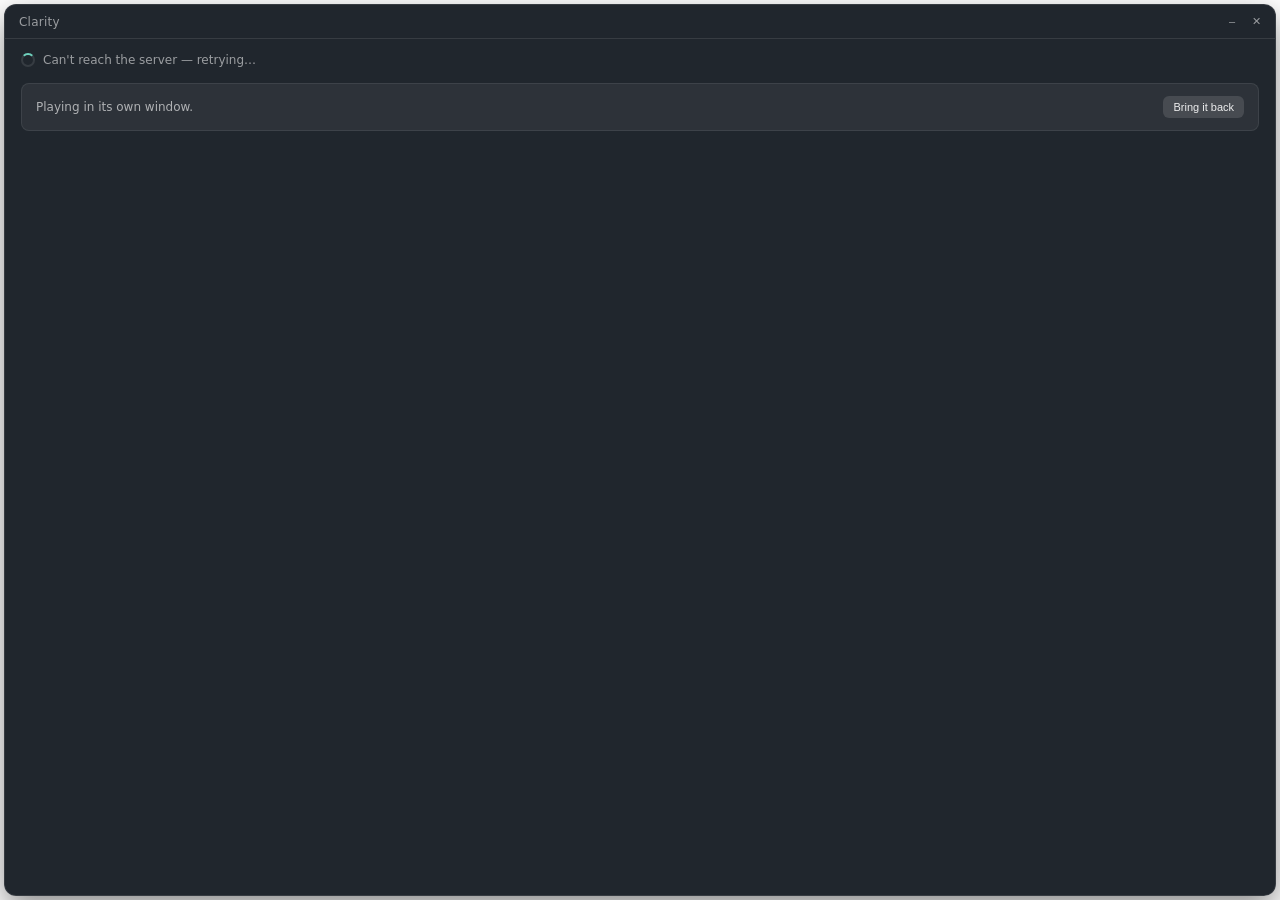
<file: desktop/clarity/ui/result/index.html>
<!DOCTYPE html>
<html lang="en">
  <head>
    <meta charset="utf-8" />
    <!-- Rule 20: scripts, styles and images are local only — marked.min.js is
         bundled, never a CDN. The two network directives exist because FRD
         §15.1 has this page poll the coordinator itself and play the finished
         video: connect-src for GET /api/jobs/{id}, media-src for video_url.
         'unsafe-eval' is pywebview's bridge (window.evaluate_js runs a string). -->
    <meta http-equiv="Content-Security-Policy"
          content="default-src 'none'; style-src 'self'; script-src 'self' 'unsafe-eval'; img-src 'self' data:; connect-src http: https:; media-src http: https: blob:" />
    <title>Clarity</title>
    <link rel="stylesheet" href="../shared/base.css" />
    <link rel="stylesheet" href="result.css" />
  </head>
  <body>
    <div class="panel" id="panel">
      <header class="header">
        <span class="title">Clarity</span>
        <div class="header-buttons no-drag">
          <button id="minimize" class="header-button" type="button" aria-label="Minimize">–</button>
          <button id="close" class="header-button" type="button" aria-label="Close">✕</button>
        </div>
      </header>

      <div class="body" id="body">
        <div class="status-row">
          <span class="dial" id="dial" aria-hidden="true"></span>
          <span class="status" id="status">Reading the problem…</span>
        </div>

        <div class="explanation no-drag" id="explanation" hidden></div>

        <div class="note" id="note" hidden></div>

        <div class="failure" id="failure" hidden>
          <p class="failure-text" id="failure-text"></p>
          <button id="retry" class="retry no-drag" type="button">Retry</button>
        </div>

        <div class="popped no-drag" id="popped" hidden>
          <span class="popped-text">Playing in its own window.</span>
          <button id="video-popback" class="popped-back" type="button">Bring it back</button>
        </div>

        <div class="video-wrap no-drag" id="video-wrap" hidden>
          <video id="video" controls autoplay muted playsinline></video>
          <div class="video-actions">
            <button id="video-popout" class="video-action" type="button" title="Pop out — drag it anywhere on screen">⧉ Pop out</button>
            <button id="video-fullscreen" class="video-action" type="button" title="Full screen">⛶</button>
            <div
              id="video-drag-handle"
              class="video-action"
              draggable="true"
              title="Drag out to save the video"
            >⇩ Save</div>
          </div>
        </div>
      </div>
    </div>

    <script src="../shared/marked.min.js"></script>
    <script src="result.js"></script>
  </body>
</html>
</file>
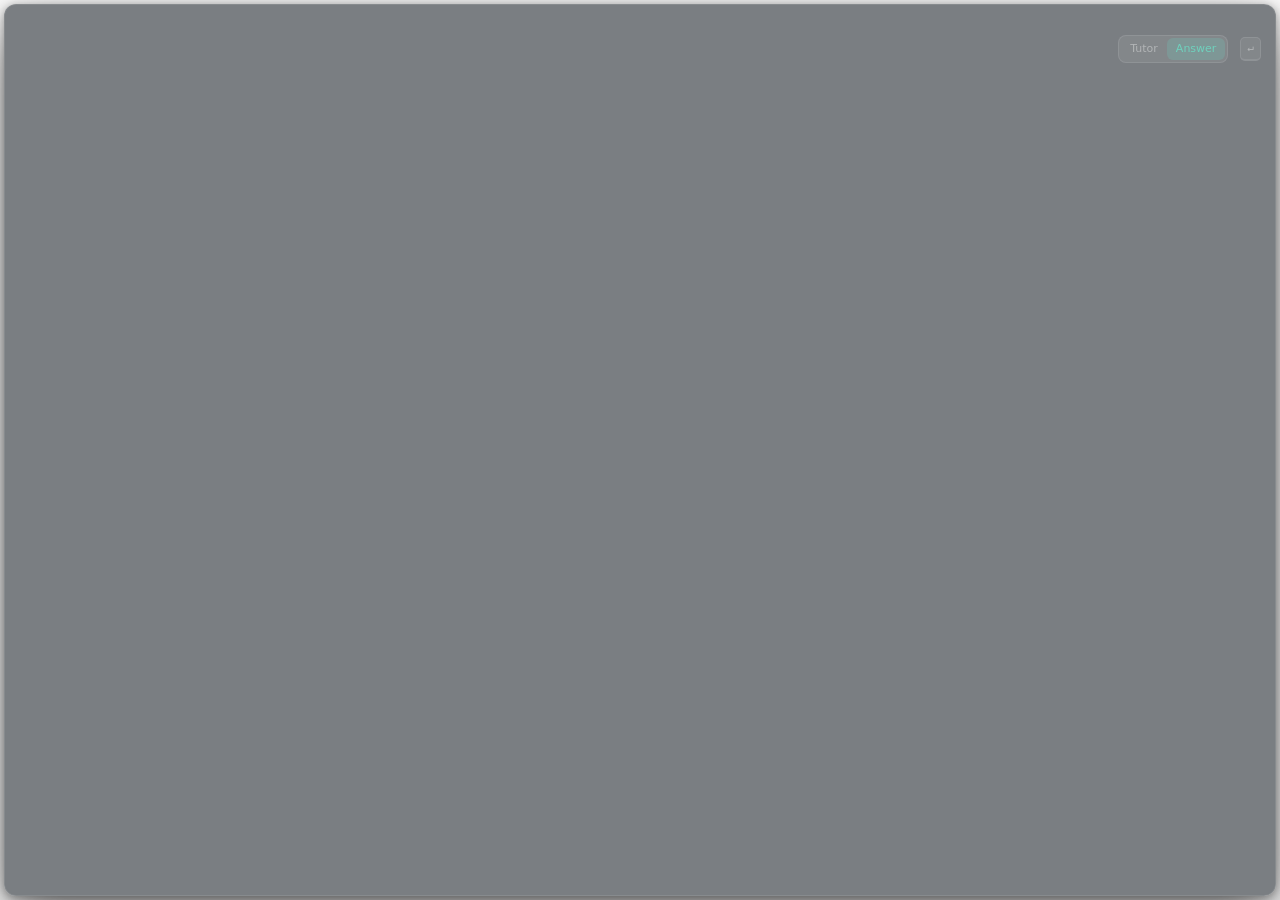
<file: desktop/clarity/ui/spotlight/index.html>
<!DOCTYPE html>
<html lang="en">
  <head>
    <meta charset="utf-8" />
    <!-- Rule 20: nothing here comes from the network. Scripts, styles and
         images are local only, and this window never connects anywhere.
         'unsafe-eval' is pywebview's bridge: window.evaluate_js() runs a
         string, so the host cannot talk to the page without it. -->
    <meta http-equiv="Content-Security-Policy"
          content="default-src 'none'; style-src 'self'; script-src 'self' 'unsafe-eval'; img-src 'self' data:; connect-src 'none'" />
    <title>Clarity</title>
    <link rel="stylesheet" href="../shared/base.css" />
    <link rel="stylesheet" href="spotlight.css" />
  </head>
  <body>
    <div class="panel" id="panel">
      <div class="row">
        <img id="thumb" class="thumb" alt="" hidden />
        <div class="field">
          <input
            id="input"
            type="text"
            autocomplete="off"
            autocapitalize="off"
            spellcheck="false"
            maxlength="2000"
          />
          <div id="message" class="message" hidden></div>
        </div>
        <div id="mode" class="mode" role="radiogroup" aria-label="Mode">
          <button type="button" id="mode-tutor" class="mode-btn" role="radio" aria-checked="false" title="Walk through the method, leave the last step to you">Tutor</button>
          <button type="button" id="mode-answer" class="mode-btn is-on" role="radio" aria-checked="true" title="Give the full explanation">Answer</button>
        </div>
        <div id="hint" class="hint">
          <kbd id="hint-recents" hidden>↓</kbd>
          <kbd>↵</kbd>
        </div>
      </div>

      <!-- Recents (FRD §15.1). Hidden until ↓ or "/" on an empty field; the
           window itself grows to fit, so this never scrolls the page. -->
      <div class="list-wrap" id="list-wrap" hidden>
        <div class="list" id="list" role="listbox" aria-label="Recent captures"></div>
        <p class="list-empty" id="list-empty" hidden>No recent captures yet.</p>
      </div>
    </div>
    <script src="spotlight.js"></script>
  </body>
</html>
</file>
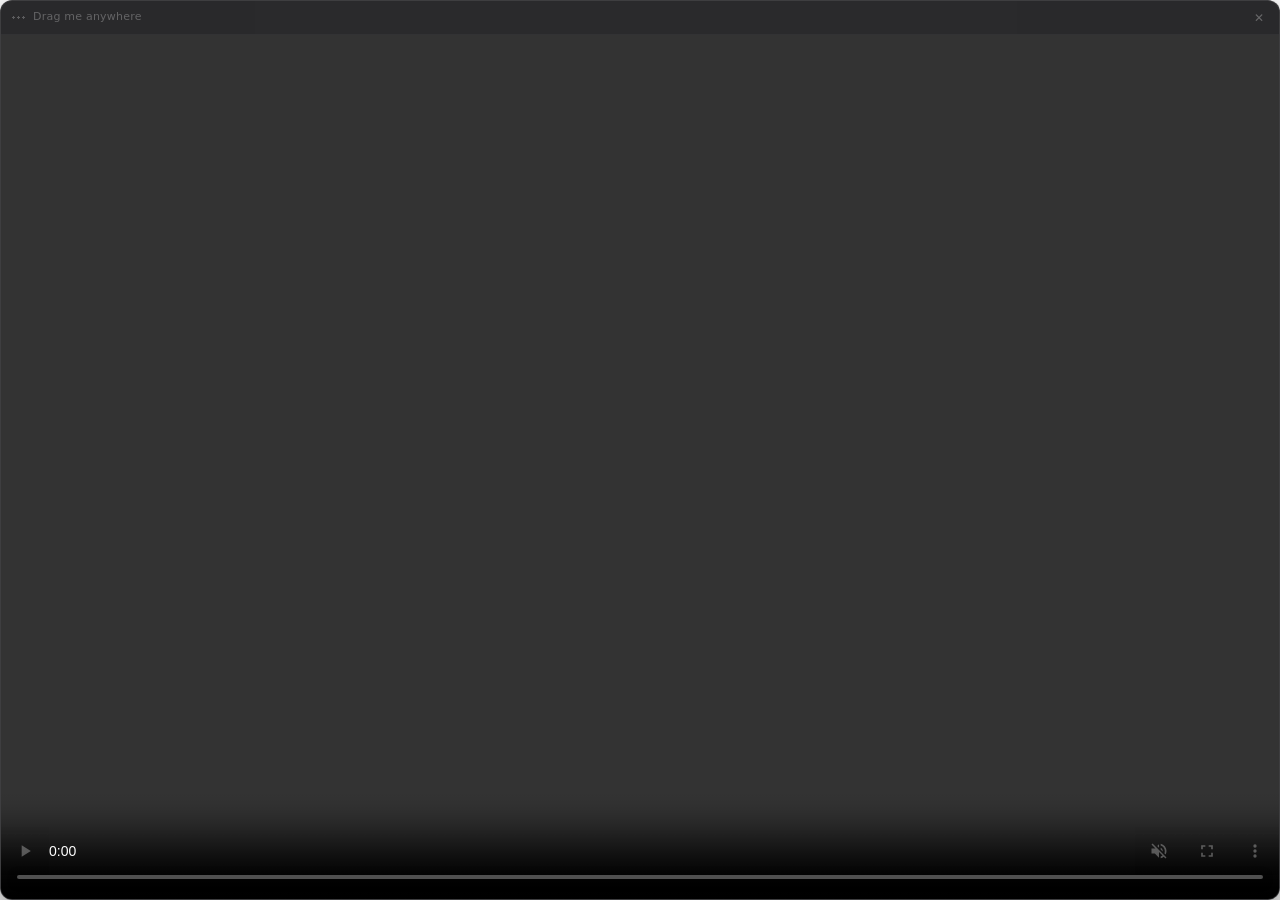
<file: desktop/clarity/ui/video/index.html>
<!DOCTYPE html>
<html lang="en">
  <head>
    <meta charset="utf-8" />
    <!-- Rule 20: nothing here loads from the network except the video itself,
         which is what media-src allows. No connect-src at all — this page
         never polls; the result box it came from still owns that. -->
    <meta http-equiv="Content-Security-Policy"
          content="default-src 'none'; style-src 'self'; script-src 'self' 'unsafe-eval'; img-src 'self' data:; media-src http: https: blob:" />
    <title>Clarity</title>
    <link rel="stylesheet" href="../shared/base.css" />
    <link rel="stylesheet" href="video.css" />
  </head>
  <body>
    <div class="frame" id="frame">
      <!-- The drag bar. Deliberately the only wide always-draggable strip:
           the player below opts out so its controls work. -->
      <header class="bar" id="bar">
        <span class="grip" aria-hidden="true"></span>
        <span class="label">Drag me anywhere</span>
        <button id="close" class="close no-drag" type="button" aria-label="Put the video back">✕</button>
      </header>

      <div class="stage">
        <video id="video" class="no-drag" controls autoplay loop muted playsinline></video>
      </div>
    </div>

    <script src="video.js"></script>
  </body>
</html>
</file>
<file: desktop/clarity/ui/shared/base.css>
/* Shared look for both windows. FRD §15.1. Tokens match the brand identity
 * standards (github.com/adam-zhu1/clarity-web, brand/IDENTITY.md) — --panel
 * is --c-ink-tinted to match the site and the app icon, --accent is the
 * brand's one mint chroma (--c-mint). "One chroma per screen": mint is the
 * only color accent anywhere in these windows.
 *
 * The Sprint 1 spike (desktop/README.md) found pywebview's vibrancy blur too
 * faint on macOS 26 to read text against, so both boxes paint their own solid
 * near-black panel at 92 % opacity. `transparent=True` is still passed to
 * create_window so the corners outside the radius stay see-through; without it
 * the rounded corners would sit on a white rectangle.
 *
 * Nothing here loads from the network (FRD §23 rule 20). */

:root {
  --panel: rgba(14, 20, 28, 0.92);
  --text: rgba(255, 255, 255, 0.92);
  --text-dim: rgba(255, 255, 255, 0.55);
  --text-faint: rgba(255, 255, 255, 0.38);
  --stroke: rgba(255, 255, 255, 0.10);
  --field: rgba(255, 255, 255, 0.07);
  --accent: #6fd1bd;
  --accent-ink: #0b1b18;
  --danger: #ff8a8a;
  --radius: 12px;
}

* {
  box-sizing: border-box;
}

html,
body {
  margin: 0;
  padding: 0;
  height: 100%;
  background: transparent;
  overflow: hidden;
  color: var(--text);
  font: 13px/1.5 -apple-system, BlinkMacSystemFont, "SF Pro Text", system-ui, sans-serif;
  -webkit-font-smoothing: antialiased;
  cursor: default;
  -webkit-user-select: none;
  user-select: none;
}

/* The panel every window draws itself on. */
.panel {
  height: 100%;
  background: var(--panel);
  border: 0.5px solid var(--stroke);
  border-radius: var(--radius);
  box-shadow: 0 12px 32px rgba(0, 0, 0, 0.45);
  overflow: hidden;
}

code,
pre {
  font-family: "SF Mono", ui-monospace, Menlo, monospace;
  font-size: 12px;
}

/* Anything the user should be able to select or click has to opt out of
 * easy_drag, which otherwise turns the whole window into a drag handle. */
.no-drag {
  -webkit-app-region: no-drag;
}

@media (prefers-reduced-motion: reduce) {
  * {
    animation: none !important;
    transition: none !important;
  }
}
</file>
<file: desktop/clarity/ui/result/result.css>
/* The result box. FRD §15.1: 440×680, fades in over 150 ms, the whole
 * background drags, the text and the video opt out via .no-drag. */

body {
  padding: 4px; /* room for the panel's shadow inside the transparent window */
}

#panel {
  display: flex;
  flex-direction: column;
  opacity: 0;
  transition: opacity 150ms ease-out;
}

#panel.shown {
  opacity: 1;
}

.header {
  display: flex;
  align-items: center;
  justify-content: space-between;
  flex: none;
  height: 34px;
  padding: 0 8px 0 14px;
  border-bottom: 0.5px solid var(--stroke);
}

.title {
  font-size: 12px;
  font-weight: 500;
  letter-spacing: 0.02em;
  color: var(--text-dim);
}

.header-buttons {
  display: flex;
  align-items: center;
  gap: 2px;
}

.header-button {
  width: 22px;
  height: 22px;
  border: none;
  border-radius: 5px;
  background: transparent;
  color: var(--text-dim);
  font-size: 11px;
  line-height: 1;
  cursor: pointer;
}

.header-button:hover {
  background: var(--field);
  color: var(--text);
}

.body {
  flex: 1;
  min-height: 0;
  overflow-y: auto;
  padding: 12px 16px 18px;
}

/* One loading dial, paired with one line of live status text, for as long as
 * the job is working — result.js shows/hides `.dial` by toggling `hidden`,
 * never two indicators on screen at once. */
.status-row {
  display: flex;
  align-items: center;
  gap: 8px;
}

.dial {
  width: 14px;
  height: 14px;
  flex: none;
  box-sizing: border-box;
  border-radius: 50%;
  border: 2px solid var(--stroke);
  border-top-color: var(--accent);
  animation: dial-spin 0.8s linear infinite;
}

@keyframes dial-spin {
  to {
    transform: rotate(360deg);
  }
}

.status {
  font-size: 12px;
  color: var(--text-dim);
}

.status.done {
  color: var(--text-faint);
}

/* The explanation, rendered from markdown by the bundled marked. */
.explanation {
  margin-top: 12px;
  -webkit-user-select: text;
  user-select: text;
  cursor: text;
}

.explanation > *:first-child {
  margin-top: 0;
}

.explanation p,
.explanation ul,
.explanation ol {
  margin: 0 0 10px;
}

.explanation h1,
.explanation h2,
.explanation h3 {
  margin: 16px 0 8px;
  font-size: 14px;
  font-weight: 600;
}

.explanation code {
  padding: 1px 4px;
  border-radius: 4px;
  background: var(--field);
}

.explanation pre {
  margin: 0 0 12px;
  padding: 10px 12px;
  overflow-x: auto;
  border: 0.5px solid var(--stroke);
  border-radius: 8px;
  background: rgba(0, 0, 0, 0.35);
}

.explanation pre code {
  padding: 0;
  background: none;
}

.explanation blockquote {
  margin: 0 0 12px;
  padding-left: 10px;
  border-left: 2px solid var(--stroke);
  color: var(--text-dim);
}

.explanation a {
  color: var(--accent);
}

/* "The animation didn't render this time." — quiet, not an error (API.md §5). */
.note {
  margin-top: 12px;
  font-size: 12px;
  color: var(--text-faint);
}

.failure {
  margin-top: 14px;
}

.failure-text {
  margin: 0 0 10px;
  color: var(--text);
}

.retry {
  padding: 6px 14px;
  border: 1px solid var(--accent);
  border-radius: 7px;
  background: transparent;
  color: var(--accent);
  font: inherit;
  font-weight: 600;
  cursor: pointer;
  transition: background 120ms ease-out, color 120ms ease-out;
}

.retry:hover {
  background: var(--accent);
  color: var(--accent-ink);
}

.video-wrap {
  position: relative;
  margin-top: 14px;
}

#video {
  display: block;
  width: 100%;
  border-radius: 8px;
  background: #000;
}

/* Two ways to get the video out of this box: full screen (the standard
 * Fullscreen API — always works), or drag it out to the Finder/Messages/etc.
 * via WebKit's "DownloadURL" drag mechanism (result.js's dragstart handler;
 * no native drag session or local download step needed). */
.video-actions {
  position: absolute;
  top: 8px;
  right: 8px;
  display: flex;
  gap: 6px;
}

.video-action {
  padding: 4px 9px;
  border: 0.5px solid var(--stroke);
  border-radius: 6px;
  background: rgba(0, 0, 0, 0.5);
  color: var(--text);
  font: inherit;
  font-size: 11px;
  cursor: pointer;
  -webkit-user-select: none;
  user-select: none;
  transition: border-color 120ms ease-out;
}

.video-action:hover {
  border-color: var(--accent);
}

#video-drag-handle {
  cursor: grab;
}

#video-drag-handle:active {
  cursor: grabbing;
}

/* Popped out: the inline player is replaced by a line saying where the video
 * went, so the box never looks like it simply lost the animation. */
.popped {
  display: flex;
  align-items: center;
  gap: 10px;
  margin-top: 14px;
  padding: 12px 14px;
  border-radius: 8px;
  background: rgba(255, 255, 255, 0.06);
  border: 1px solid rgba(255, 255, 255, 0.08);
}

.popped-text {
  flex: 1 1 auto;
  font-size: 12px;
  color: rgba(255, 255, 255, 0.62);
}

.popped-back {
  flex: 0 0 auto;
  padding: 5px 10px;
  border: 0;
  border-radius: 6px;
  background: rgba(255, 255, 255, 0.12);
  color: rgba(255, 255, 255, 0.9);
  font-size: 11px;
  cursor: pointer;
}

.popped-back:hover {
  background: rgba(255, 255, 255, 0.2);
}
</file>
<file: desktop/clarity/ui/spotlight/spotlight.css>
/* The spotlight box. FRD §15.1: 680×96, thumbnail left, one field right,
 * animates in over 180 ms ease-out, and grows downward into the recents list.
 *
 * The three numbers the list is built from — the field's height, one row, and
 * the list's padding — are also in spotlight.js, which asks the host for a
 * window tall enough to hold them. Change one, change both. */

:root {
  --field-height: 88px; /* the 96 px window, less the 4 px shadow gutter twice */
  --item-height: 52px;
  --list-padding: 6px;
}

body {
  padding: 4px; /* room for the panel's shadow inside the transparent window */
}

/* Animate in: opacity 0→1, scale 0.96→1. The class goes on after first paint
 * so the transition actually runs (FRD §15.1).
 *
 * Lighter and more see-through than base.css's shared `.panel` — closer to
 * real macOS Spotlight, which reads mostly through its background blur
 * (`vibrancy=True` in spotlight_window.py) rather than a solid fill. A
 * stronger shadow underneath is what keeps it feeling anchored/legible at
 * this lower opacity instead of the fill's own darkness doing that job. */
#panel {
  display: flex;
  flex-direction: column;
  background: rgba(14, 20, 28, 0.55);
  box-shadow: 0 22px 60px rgba(0, 0, 0, 0.55), 0 2px 10px rgba(0, 0, 0, 0.35);
  opacity: 0;
  transform: scale(0.96);
  transition: opacity 180ms ease-out, transform 180ms ease-out;
}

#panel.shown {
  opacity: 1;
  transform: scale(1);
}

/* Leaving on Enter is quicker than arriving. */
#panel.leaving {
  opacity: 0;
  transform: scale(0.98);
  transition-duration: 120ms;
  transition-timing-function: ease-in;
}

.row {
  display: flex;
  align-items: center;
  gap: 12px;
  flex: none;
  height: var(--field-height);
  padding: 0 14px;
}

.thumb {
  width: 64px;
  height: 48px;
  flex: none;
  border-radius: 6px;
  border: 0.5px solid var(--stroke);
  object-fit: cover;
  background: rgba(255, 255, 255, 0.04);
}

.field {
  flex: 1;
  min-width: 0;
}

#input {
  width: 100%;
  border: none;
  outline: none;
  background: transparent;
  color: var(--text);
  font: 15px/1.4 -apple-system, BlinkMacSystemFont, "SF Pro Text", system-ui, sans-serif;
  -webkit-user-select: text;
  user-select: text;
  caret-color: var(--accent);
}

#input::placeholder {
  color: var(--text-faint);
}

#input:disabled {
  color: var(--text-dim);
}

.message {
  margin-top: 3px;
  font-size: 11px;
  color: var(--danger);
}

/* Tutor = guardrails on; Answer = guardrails off. One control, two modes. */
.mode {
  display: flex;
  flex: none;
  padding: 2px;
  border: 0.5px solid var(--stroke);
  border-radius: 8px;
  background: var(--field);
}

.mode-btn {
  padding: 4px 9px;
  border: none;
  border-radius: 6px;
  background: transparent;
  color: var(--text-faint);
  font: inherit;
  font-size: 11px;
  font-weight: 500;
  line-height: 1.2;
  cursor: pointer;
}

.mode-btn.is-on {
  background: rgba(111, 209, 189, 0.22);
  color: var(--accent);
}

.mode-btn:focus {
  outline: none;
}

.hint {
  display: flex;
  gap: 4px;
  flex: none;
  color: var(--text-faint);
}

/* Brand identity standards: hotkeys are always keycaps — 1 px border, a 2 px
 * bottom edge for a slight 3D lift, 5 px radius, mono face. */
.hint kbd {
  font-family: "SF Mono", ui-monospace, Menlo, monospace;
  font-size: 11px;
  padding: 2px 6px;
  border: 1px solid var(--stroke);
  border-bottom-width: 2px;
  border-radius: 5px;
  background: var(--field);
}

/* While the job is being created. Over loopback this is a few milliseconds;
 * it only becomes visible when the server is slow or unreachable. */
body.sending .hint,
body.sending .mode {
  opacity: 0.4;
  pointer-events: none;
}

/* ---------------------------------------------------------------- recents */

/* The list the box grows into (FRD §15.1) — only the 3 most recent. */
.list-wrap {
  flex: 1;
  min-height: 0;
  padding: var(--list-padding) 6px;
  border-top: 0.5px solid var(--stroke);
}

.list {
  overflow-y: auto;
  overscroll-behavior: contain;
}

.item {
  display: flex;
  align-items: center;
  gap: 10px;
  height: var(--item-height);
  padding: 0 8px;
  border-radius: 8px;
  cursor: default;
}

.item:hover {
  background: rgba(255, 255, 255, 0.05);
}

.item.selected {
  background: rgba(111, 209, 189, 0.18);
}

.item.missing {
  opacity: 0.55;
}

.item-thumb {
  width: 48px;
  height: 36px;
  flex: none;
  border-radius: 4px;
  border: 0.5px solid var(--stroke);
  object-fit: cover;
  background: rgba(255, 255, 255, 0.04);
}

.item-text {
  flex: 1;
  min-width: 0;
}

.item-label {
  overflow: hidden;
  white-space: nowrap;
  text-overflow: ellipsis;
  font-size: 13px;
  color: var(--text);
}

.item-meta {
  margin-top: 1px;
  font-size: 11px;
  color: var(--text-faint);
}

/* A video exists for this capture, so Enter opens it rather than re-asking. */
.item-dot {
  width: 6px;
  height: 6px;
  flex: none;
  border-radius: 50%;
  background: var(--accent);
}

.list-empty {
  margin: 0;
  padding: 9px 10px;
  font-size: 12px;
  color: var(--text-faint);
}
</file>
<file: desktop/clarity/ui/video/video.css>
/* The popped-out video. easy_drag makes the whole window a drag handle; the
 * player opts out via .no-drag so its controls still take clicks. */

html,
body {
  height: 100%;
  background: transparent;
  overflow: hidden;
}

.frame {
  display: flex;
  flex-direction: column;
  height: 100%;
  border-radius: 12px;
  overflow: hidden;
  background: rgba(18, 18, 20, 0.92);
  border: 1px solid rgba(255, 255, 255, 0.12);
  /* Drawn here rather than by the system: a native shadow on a transparent
   * window squares off the rounded corners (same reason result.css does it). */
  box-shadow: 0 18px 48px rgba(0, 0, 0, 0.55);
}

.bar {
  display: flex;
  align-items: center;
  gap: 8px;
  height: 34px;
  flex: 0 0 34px;
  padding: 0 10px;
  cursor: grab;
  user-select: none;
  background: rgba(255, 255, 255, 0.05);
  border-bottom: 1px solid rgba(255, 255, 255, 0.08);
}

.bar:active {
  cursor: grabbing;
}

/* Three dots, the usual "this is a handle" affordance. */
.grip {
  width: 14px;
  height: 6px;
  flex: 0 0 auto;
  background-image: radial-gradient(circle, rgba(255, 255, 255, 0.45) 1px, transparent 1.2px);
  background-size: 5px 5px;
  background-repeat: repeat-x;
}

.label {
  flex: 1 1 auto;
  font-size: 11px;
  letter-spacing: 0.02em;
  color: rgba(255, 255, 255, 0.5);
  white-space: nowrap;
  overflow: hidden;
  text-overflow: ellipsis;
}

.close {
  flex: 0 0 auto;
  width: 20px;
  height: 20px;
  padding: 0;
  border: 0;
  border-radius: 6px;
  background: transparent;
  color: rgba(255, 255, 255, 0.55);
  font-size: 12px;
  line-height: 1;
  cursor: pointer;
}

.close:hover {
  background: rgba(255, 255, 255, 0.12);
  color: #fff;
}

.stage {
  flex: 1 1 auto;
  min-height: 0;
  background: #000;
}

#video {
  display: block;
  width: 100%;
  height: 100%;
  /* Letterbox rather than crop: a clip whose aspect isn't 16:9 should still
   * be fully visible. */
  object-fit: contain;
  background: #000;
}

/* While the pointer is away, fade the bar back so the window is mostly just
 * the animation — it is meant to sit beside the user's real work. */
.bar {
  transition: opacity 160ms ease;
  opacity: 0.55;
}

.frame:hover .bar {
  opacity: 1;
}
</file>
